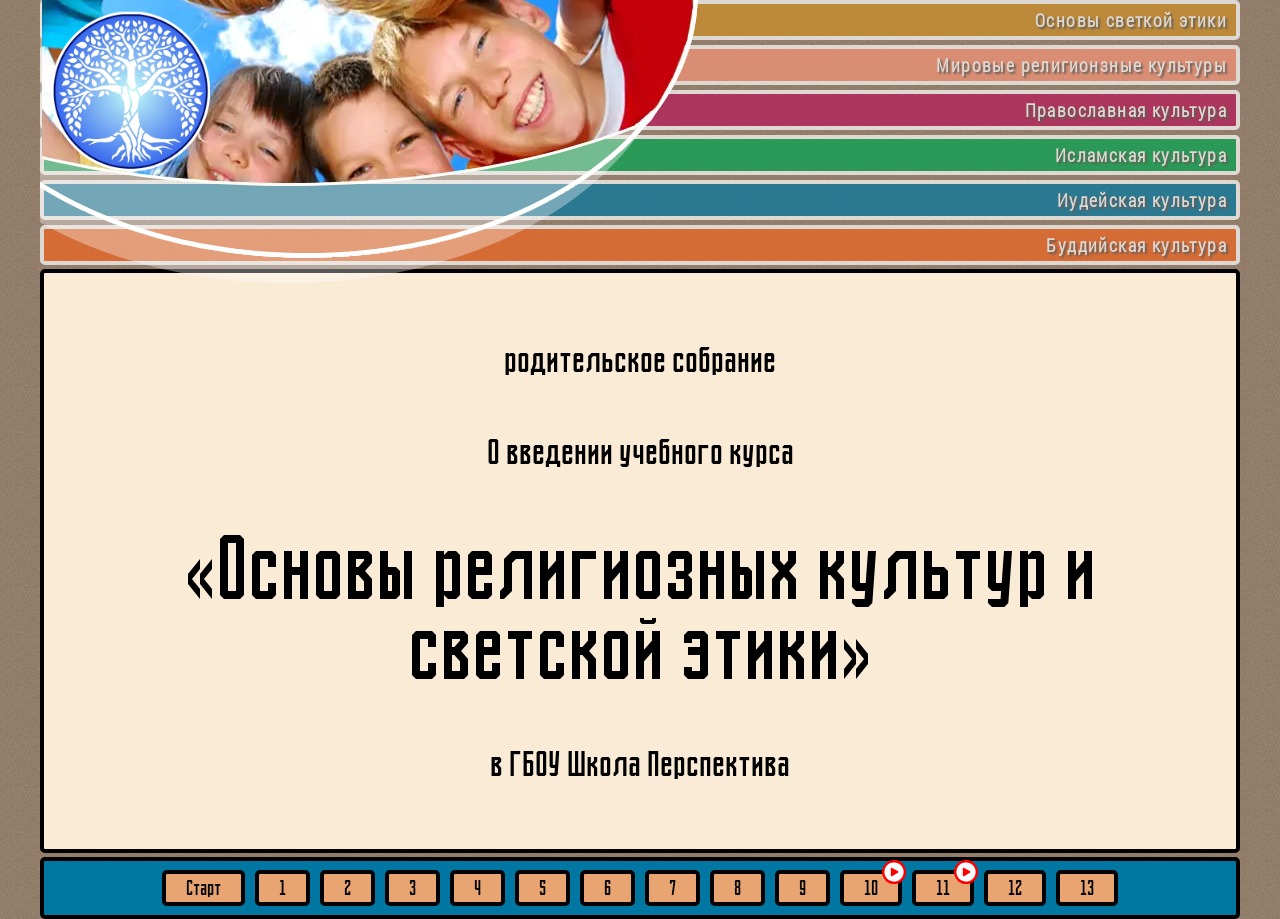
<file: index.html>
<!DOCTYPE html>
<html lang="en">
  <head>
    <meta charset="UTF-8" />
    <meta name="viewport" content="width=device-width, initial-scale=1.0" />
    <link rel="stylesheet" href="./css/style.css" />
    <title>ОРКСЭ</title>
  </head>
  <body>
    <div class="container section">
      <header class="header">
        <div class="header__orks">
          <img class="header__logo" src="./img/Дерево.png" alt="Древо" />
          <img
            class="header__img"
            src="./img/children.webp"
            alt="Изображение детей"
          />
          <div class="header__them color-yellow color-opacity">
            <p class="header__text">Основы светкой этики</p>
          </div>
          <div class="header__them color-pink color-opacity">
            <p class="header__text">Мировые религионзные культуры</p>
          </div>
          <div class="header__them color-red color-opacity">
            <p class="header__text">Православная культура</p>
          </div>
          <div class="header__them color-green color-opacity">
            <p class="header__text">Исламская культура</p>
          </div>
          <div class="header__them color-blue color-opacity">
            <p class="header__text">Иудейская культура</p>
          </div>
          <div class="header__them color-orange color-opacity">
            <p class="header__text">Буддийская культура</p>
          </div>
        </div>
      </header>

      <div class="title style-container">
        <section class="start" data-section="Старт">
          <ul class="title__list">
            <li class="title__item small-size-font">родительское собрание</li>
            <li class="title__item small-size-font">
              О введении учебного курса
            </li>
            <li class="title__item large-size-font">
              «Основы религиозных культур и светской этики»
            </li>
            <li class="title__item small-size-font">
              в ГБОУ Школа Перспектива
            </li>
          </ul>
        </section>

        <section class="law hide" data-section="1">
          <h2 class="section__title">Правовые и нормативные основы</h2>
          <div class="section__group">
            <img
              class="law__img"
              src="./img/putin.webp"
              alt="Президент В.В. Путин"
            />
            <ul class="section__list">
              <li class="section__item">
                Федеральный закон от 29.12.2012 г. № 273-ФЗ «Об образовании в
                Российской Федерации» Статья 87. Особенности изучения основ
                духовно-нравственной культуры народов Российской Федерации
              </li>
              <li class="section__item">
                Федеральный государственный образовательный стандарт начального
                общего образования Приказ Минпросвещения России от 31.05.2021 г.
                № 286
              </li>
              <li class="section__item">
                Образовательная программа начального общего образования ГБОУ
                Школа Перспектива п. 1.2.6. и п. 2.2.2.6. Планируемые результаты
                и основное содержание предметной области ОРКСЭ
              </li>
            </ul>
          </div>
        </section>

        <section class="module hide" data-section="2">
          <h2 class="section__title">Модули курса ОРКСЭ</h2>
          <ul class="section__list">
            <li class="section__item">Основы православной культуры</li>
            <li class="section__item">Основы исламской культуры</li>
            <li class="section__item">Основы буддийской культуры</li>
            <li class="section__item">Основы иудейской культуры</li>
            <li class="section__item">Основы мировых религиозных культур</li>
            <li class="section__item">Основы светской этики</li>
          </ul>
        </section>

        <section class="pravoslavie hide" data-section="3">
          <h2 class="section__title">Основы православной культуры</h2>
          <div class="section__group">
            <img
              class="section__title__img"
              src="./img/pravoslavie.webp"
              alt="Обложка книги о православии"
            />

            <ul class="section__list">
              <li class="section__item pravoslavie__fontsize">
                Православные традиции и семейные ценности
              </li>
              <li class="section__item">Храм</li>
              <li class="section__item">Священное писание</li>
              <li class="section__item">Иконы, фрески, церковное пение</li>
              <li class="section__item">Православные праздники</li>
              <li class="section__item">Таинства</li>
              <li class="section__item">Христианские заповеди</li>
              <li class="section__item">
                Совесть, любовь, доброта, милосердие, трудолюбие, прощение
              </li>
              <li class="section__item">Житие Святых</li>
            </ul>
          </div>
        </section>

        <section class="islam hide" data-section="4">
          <h2 class="section__title">Основы исламской культуры</h2>
          <div class="section__group">
            <img
              class="section__title__img"
              src="./img/islam.webp"
              alt="Обложка книги об исламе"
            />

            <ul class="section__list">
              <li class="section__item">
                Пророки. Пророк Мухаммед – образец человека и учитель
                нравственности.
              </li>
              <li class="section__item">Священная книга ислама – Коран.</li>
              <li class="section__item">Хадисы.</li>
              <li class="section__item">Обязанности мусульман.</li>
              <li class="section__item">Как устроена мечеть.</li>
              <li class="section__item">Кааба. Минарет.</li>
              <li class="section__item">Исламская семья.</li>
              <li class="section__item">Исламский календарь.</li>
              <li class="section__item">Праздники.</li>
              <li class="section__item">
                Мусульманские традиции, ритуалы и обычаи.
              </li>
              <li class="section__item">Благотворительность и милосердие.</li>
            </ul>
          </div>
        </section>

        <section class="buddism hide" data-section="5">
          <h2 class="section__title">Основы буддийской культуры</h2>
          <div class="section__group">
            <img
              class="section__title__img"
              src="./img/buddism.webp"
              alt="Обложка книги о буддизме"
            />

            <ul class="section__list">
              <li class="section__item">Будда и его учение.</li>
              <li class="section__item">Буддийский священный канон.</li>
              <li class="section__item">Буддийская картина мира.</li>
              <li class="section__item">Добро и зло.</li>
              <li class="section__item">Ненасилие и доброта.</li>
              <li class="section__item">Буддийские святые.</li>
              <li class="section__item">Трипитака. Джаммапада.</li>
            </ul>
          </div>
        </section>

        <section class="iudaism hide" data-section="6">
          <h2 class="section__title">Основы иудейской культуры</h2>
          <div class="section__group">
            <img
              class="section__title__img"
              src="./img/iudaism.webp"
              alt="Обложка книги об иудаизме"
            />

            <ul class="section__list">
              <li class="section__item">Тора – главная книга иудаизма.</li>
              <li class="section__item">Письменная и Устная Тора.</li>
              <li class="section__item">Патриархи еврейского народа.</li>
              <li class="section__item">
                Пророки и праведники в иудейской культуре.
              </li>
              <li class="section__item">Назначение синагоги.</li>
              <li class="section__item">
                Суббота (Шабат) в иудейской традиции.
              </li>
            </ul>
          </div>
        </section>

        <section class="omrk hide" data-section="7">
          <h2 class="section__title">Основы мировых религиозных культур</h2>
          <div class="section__group">
            <img
              class="section__title__img"
              src="./img/omrk.webp"
              alt="Обложка книги о ОМРК"
            />

            <ul class="section__list">
              <li class="section__item islam__fontsize">Культура и религия.</li>
              <li class="section__item">
                Древнейшие верования. Религии мира и их основатели.
              </li>
              <li class="section__item">
                Священные книги: Веды, Трипитака, Библия, Тора, Коран.
              </li>
              <li class="section__item">Хранители предания в религиях мира.</li>
              <li class="section__item">Золотое правило нравственности.</li>
            </ul>
          </div>
        </section>

        <section class="etika hide" data-section="8">
          <h2 class="section__title">Основы светской этики</h2>
          <div class="section__group">
            <img
              class="section__title__img"
              src="./img/etika.webp"
              alt="Обложка книги о основы светской этики"
            />

            <ul class="section__list">
              <li class="section__item">
                Культура и мораль. Этика и ее значение в жизни человека.
              </li>
              <li class="section__item">
                Мораль и нравственность. Нравственные законы. Золотое правило
                нравственности.
              </li>
              <li class="section__item">Добродетель.</li>
              <li class="section__item">
                Терпение и терпимость. Семейные ценности.
              </li>
              <li class="section__item">Порядочность. Интеллигентность.</li>
              <li class="section__item">Добро и зло.</li>
              <li class="section__item">
                Долг и совесть. Нравственный выбор. Ответственность.
              </li>
              <li class="section__item">Милосердие.</li>
              <li class="section__item">Прощение.</li>
            </ul>
          </div>
        </section>

        <section class="parents hide" data-section="9">
          <h2 class="section__title">Книга для родителей</h2>
          <div class="section__group">
            <img
              class="section__title__img"
              src="./img/book_for_parents.webp"
              alt="Обложка книги ОРКСЭ для родителей"
            />

            <ul class="section__list">
              <li class="section__item">
                Пособие адресовано родителям (законным представителям) учащихся
                4-5 классов общеобразовательных учреждений, изучающих
                комплексный учебный курс "Основы религиозных культур и светской
                этики". В пособии раскрыты условия апробации нового курса в
                учебном процессе образовательных учреждений, структура и
                основное содержание курса. Особое внимание уделено формам и
                методам взаимодействия школы и семьи с целью нравственного
                воспитания детей.
              </li>
            </ul>
          </div>
        </section>

        <section class="section-video hide" data-section="10">
          <iframe
            class="video-options"
            src="https://rutube.ru/play/embed/a8aab911a4ceaade8c66b159d18163a3"
            frameborder="0"
            allow="clipboard-write; autoplay"
            webkitAllowFullScreen
            mozallowfullscreen
            allowfullscreen
          ></iframe>
        </section>

        <section class="section-video hide" data-section="11">
          <iframe
            class="video-options"
            src="https://rutube.ru/play/embed/2270d4539a4fa35d7d2b37bec46555e9"
            frameborder="0"
            allow="clipboard-write; autoplay"
            webkitAllowFullScreen
            mozallowfullscreen
            allowfullscreen
          ></iframe>
        </section>

        <section class="resource hide" data-section="12">
          <h2 class="section__title">Полезные интернет-ресурсы</h2>

          <ul class="section__list">
            <li class="section__item">
              Портал «Музеи России»:
              <a
                class="section__link"
                target="_blank"
                href="http://www.museum.ru"
                >http://www.museum.ru</a
              >
            </li>
            <li class="section__item">
              Православный медиа-портал:
              <a
                class="section__link"
                target="_blank"
                href="https://predanie.ru/"
                >https://predanie.ru/</a
              >
            </li>
            <li class="section__item">
              Сайт центра исламских исследований:
              <a
                class="section__link"
                target="_blank"
                href="https://cais.ivran.ru/"
                >https://cais.ivran.ru/</a
              >
            </li>
            <li class="section__item">
              Электронная библиотека:
              <a
                class="section__link"
                target="_blank"
                href="http://www.ethicscenter.ru"
                >http://www.ethicscenter.ru</a
              >
            </li>
            <li class="section__item">
              Цифровая библиотека по философии:
              <a
                class="section__link"
                target="_blank"
                href="http://www.filosof.historic.ru"
                >http://www.filosof.historic.ru</a
              >
            </li>
            <li class="section__item">
              Электронная гуманитарная библиотека:
              <a
                class="section__link"
                target="_blank"
                href="http://www.gumfak.ru"
                >http://www.gumfak.ru</a
              >
            </li>
            <li class="section__item">
              Государственный музей истории религии -
              <a class="section__link" target="_blank" href="http://www.gmir.ru"
                >http://www.gmir.ru</a
              >
            </li>
          </ul>
        </section>

        <section class="choose hide" data-section="13">
          <h2 class="section__title">Выбор модуля ОРКСЭ</h2>
          <div class="section__group">
            <img
              class="section__title__img"
              src="./img/choose.jpg"
              alt="Рука подписывает документ"
            />

            <ul class="section__list">
              <li class="section__item">
                Право родителей (законных представителей) обучающихся»
              </li>
              <li class="section__item">
                Выбор подтверждается заявлением родителя (законного
                представителя).
              </li>
            </ul>
          </div>
        </section>
      </div>
      <footer class="footer">
        <button class="footer-btn">Старт</button>
        <button class="footer-btn">1</button>
        <button class="footer-btn">2</button>
        <button class="footer-btn">3</button>
        <button class="footer-btn">4</button>
        <button class="footer-btn">5</button>
        <button class="footer-btn">6</button>
        <button class="footer-btn">7</button>
        <button class="footer-btn">8</button>
        <button class="footer-btn">9</button>
        <button class="footer-btn video-logo">10</button>
        <button class="footer-btn video-logo">11</button>
        <button class="footer-btn">12</button>
        <button class="footer-btn">13</button>
      </footer>
    </div>

    <script>
      let navButtonCollection = document.querySelectorAll(".footer-btn");
      let selectedSection = document.querySelectorAll("[data-section]");

      navButtonCollection.forEach((element) => {
        element.addEventListener("click", function () {
          let sectionDataValue = document.querySelector(
            `[data-section="${element.textContent}"]`
          );
          hideSection();
          sectionDataValue.classList.remove("hide");
        });
      });

      function hideSection() {
        selectedSection.forEach((element) => {
          element.classList.add("hide");
        });
      }
    </script>
  </body>
</html>
</file>
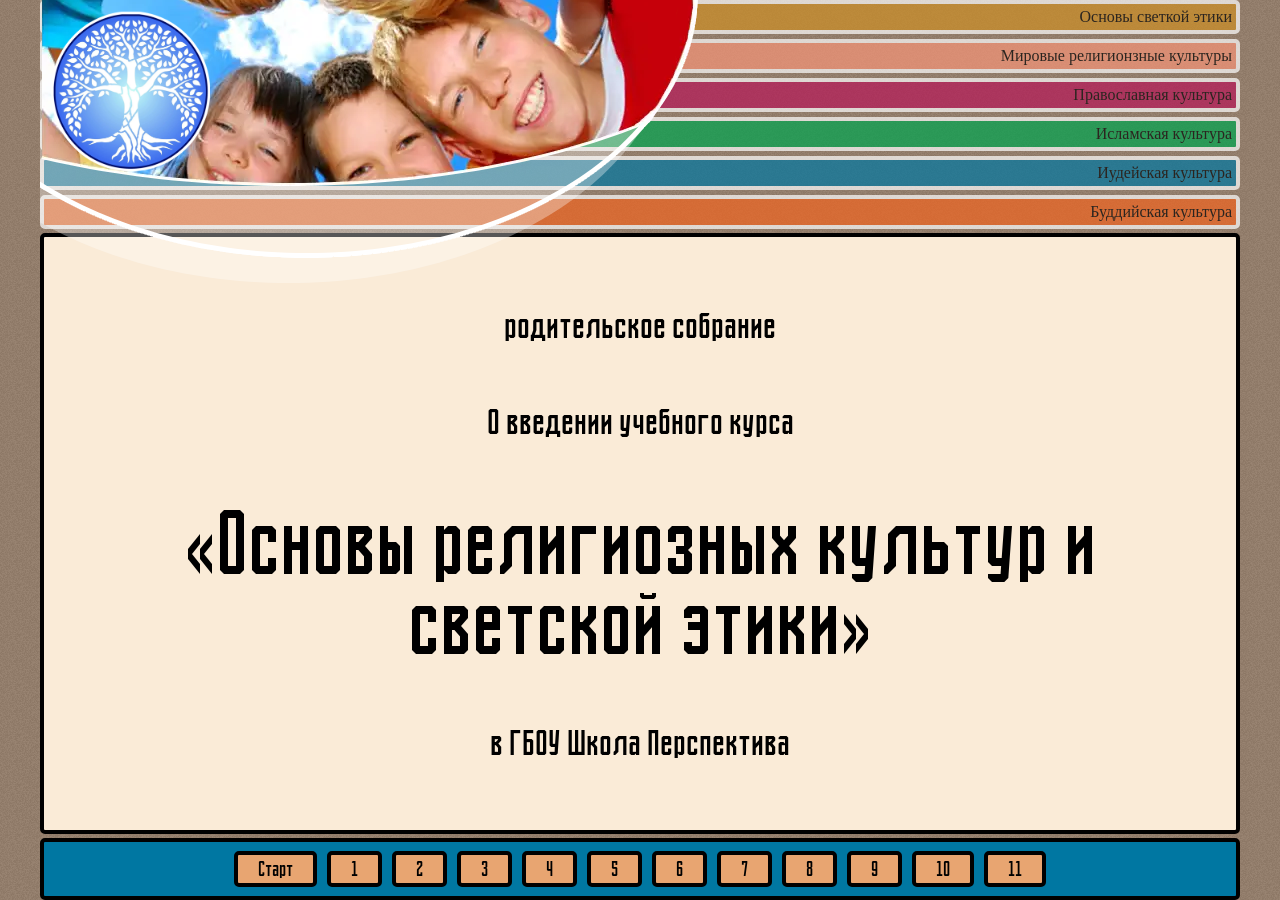
<file: start.html>
<!DOCTYPE html>
<html lang="en">
  <head>
    <meta charset="UTF-8" />
    <meta name="viewport" content="width=device-width, initial-scale=1.0" />
    <link rel="stylesheet" href="./css/style.css" />
    <title>ОРКСЭ</title>
  </head>
  <body>
    <div class="container section">
      <header class="header">
        <div class="header__orks">
          <img class="header__logo" src="./img/Дерево.png" alt="Древо" />
          <img
            class="header__img"
            src="./img/children.webp"
            alt="Изображение детей"
          />
          <div class="header__them color-yellow color-opacity">
            Основы светкой этики
          </div>
          <div class="header__them color-pink color-opacity">
            Мировые религионзные культуры
          </div>
          <div class="header__them color-red color-opacity">
            Православная культура
          </div>
          <div class="header__them color-green color-opacity">
            Исламская культура
          </div>
          <div class="header__them color-blue color-opacity">
            Иудейская культура
          </div>
          <div class="header__them color-orange color-opacity">
            Буддийская культура
          </div>
        </div>
      </header>

      <div class="title style-container">
        <section class="start" data-section="Старт">
          <ul class="title__list">
            <li class="title__item small-size-font">родительское собрание</li>
            <li class="title__item small-size-font">
              О введении учебного курса
            </li>
            <li class="title__item large-size-font">
              «Основы религиозных культур и светской этики»
            </li>
            <li class="title__item small-size-font">
              в ГБОУ Школа Перспектива
            </li>
          </ul>
        </section>

        <section class="law hide" data-section="1">
          <h2 class="section__title">Правовые и нормативные основы</h2>
          <div class="section__group">
            <img
              class="law__img"
              src="./img/putin.webp"
              alt="Президент В.В. Путин"
            />
            <ul class="section__list">
              <li class="section__item">
                Федеральный закон от 29.12.2012 г. № 273-ФЗ «Об образовании в
                Российской Федерации» Статья 87. Особенности изучения основ
                духовно-нравственной культуры народов Российской Федерации
              </li>
              <li class="section__item">
                Федеральный государственный образовательный стандарт начального
                общего образования Приказ Минпросвещения России от 31.05.2021 г.
                № 286
              </li>
              <li class="section__item">
                Образовательная программа начального общего образования ГБОУ
                Школа Перспектива п. 1.2.6. и п. 2.2.2.6. Планируемые результаты
                и основное содержание предметной области ОРКСЭ
              </li>
            </ul>
          </div>
        </section>

        <section class="module hide" data-section="2">
          <h2 class="section__title">Модули курса ОРКСЭ</h2>
          <ul class="section__list">
            <li class="section__item">Основы православной культуры</li>
            <li class="section__item">Основы исламской культуры</li>
            <li class="section__item">Основы буддийской культуры</li>
            <li class="section__item">Основы иудейской культуры</li>
            <li class="section__item">Основы мировых религиозных культур</li>
            <li class="section__item">Основы светской этики</li>
          </ul>
        </section>

        <section class="pravoslavie hide" data-section="3">
          <h2 class="section__title">Основы православной культуры</h2>
          <div class="section__group">
            <img
              class="section__title__img"
              src="./img/pravoslavie.webp"
              alt="Обложка книги о православии"
            />

            <ul class="section__list">
              <li class="section__item pravoslavie__fontsize">
                Православные традиции и семейные ценности
              </li>
              <li class="section__item section__fontsize">Храм</li>
              <li class="section__item section__fontsize">Священное писание</li>
              <li class="section__item section__fontsize">
                Иконы, фрески, церковное пение
              </li>
              <li class="section__item section__fontsize">
                Православные праздники
              </li>
              <li class="section__item section__fontsize">Таинства</li>
              <li class="section__item section__fontsize">
                Христианские заповеди
              </li>
              <li class="section__item section__fontsize">
                Совесть, любовь, доброта, милосердие, трудолюбие, прощение
              </li>
              <li class="section__item section__fontsize">Житие Святых</li>
            </ul>
          </div>
        </section>

        <section class="islam hide" data-section="4">
          <h2 class="section__title">Основы исламской культуры</h2>
          <div class="section__group">
            <img
              class="section__title__img"
              src="./img/islam.webp"
              alt="Обложка книги об исламе"
            />

            <ul class="section__list">
              <li class="section__item section__fontsize">
                Пророки. Пророк Мухаммед – образец человека и учитель
                нравственности.
              </li>
              <li class="section__item section__fontsize">
                Священная книга ислама – Коран.
              </li>
              <li class="section__item section__fontsize">Хадисы.</li>
              <li class="section__item section__fontsize">
                Обязанности мусульман.
              </li>
              <li class="section__item section__fontsize">
                Как устроена мечеть.
              </li>
              <li class="section__item section__fontsize">Кааба. Минарет.</li>
              <li class="section__item section__fontsize">Исламская семья.</li>
              <li class="section__item section__fontsize">
                Исламский календарь.
              </li>
              <li class="section__item section__fontsize">Праздники.</li>
              <li class="section__item section__fontsize">
                Мусульманские традиции, ритуалы и обычаи.
              </li>
              <li class="section__item section__fontsize">
                Благотворительность и милосердие.
              </li>
            </ul>
          </div>
        </section>

        <section class="buddism hide" data-section="5">
          <h2 class="section__title">Основы буддийской культуры</h2>
          <div class="section__group">
            <img
              class="section__title__img"
              src="./img/buddism.webp"
              alt="Обложка книги о буддизме"
            />

            <ul class="section__list">
              <li class="section__item section__fontsize">
                Будда и его учение.
              </li>
              <li class="section__item section__fontsize">
                Буддийский священный канон.
              </li>
              <li class="section__item section__fontsize">
                Буддийская картина мира.
              </li>
              <li class="section__item section__fontsize">Добро и зло.</li>
              <li class="section__item section__fontsize">
                Ненасилие и доброта.
              </li>
              <li class="section__item section__fontsize">
                Буддийские святые.
              </li>
              <li class="section__item section__fontsize">
                Трипитака. Джаммапада.
              </li>
            </ul>
          </div>
        </section>

        <section class="iudaism hide" data-section="6">
          <h2 class="section__title">Основы иудейской культуры</h2>
          <div class="section__group">
            <img
              class="section__title__img"
              src="./img/iudaism.webp"
              alt="Обложка книги об иудаизме"
            />

            <ul class="section__list">
              <li class="section__item section__fontsize">
                Тора – главная книга иудаизма.
              </li>
              <li class="section__item section__fontsize">
                Письменная и Устная Тора.
              </li>
              <li class="section__item section__fontsize">
                Патриархи еврейского народа.
              </li>
              <li class="section__item section__fontsize">
                Пророки и праведники в иудейской культуре.
              </li>
              <li class="section__item section__fontsize">
                Назначение синагоги.
              </li>
              <li class="section__item section__fontsize">
                Суббота (Шабат) в иудейской традиции.
              </li>
            </ul>
          </div>
        </section>

        <section class="omrk hide" data-section="7">
          <h2 class="section__title">Основы мировых религиозных культур</h2>
          <div class="section__group">
            <img
              class="section__title__img"
              src="./img/omrk.webp"
              alt="Обложка книги о ОМРК"
            />

            <ul class="section__list">
              <li class="section__item islam__fontsize">Культура и религия.</li>
              <li class="section__item section__fontsize">
                Древнейшие верования. Религии мира и их основатели.
              </li>
              <li class="section__item section__fontsize">
                Священные книги: Веды, Трипитака, Библия, Тора, Коран.
              </li>
              <li class="section__item section__fontsize">
                Хранители предания в религиях мира.
              </li>
              <li class="section__item section__fontsize">
                Золотое правило нравственности.
              </li>
            </ul>
          </div>
        </section>

        <section class="etika hide" data-section="8">
          <h2 class="section__title">Основы светской этики</h2>
          <div class="section__group">
            <img
              class="section__title__img"
              src="./img/etika.webp"
              alt="Обложка книги о основы светской этики"
            />

            <ul class="section__list">
              <li class="section__item section__fontsize">
                Культура и мораль. Этика и ее значение в жизни человека.
              </li>
              <li class="section__item section__fontsize">
                Мораль и нравственность. Нравственные законы. Золотое правило
                нравственности.
              </li>
              <li class="section__item section__fontsize">Добродетель.</li>
              <li class="section__item section__fontsize">
                Терпение и терпимость. Семейные ценности.
              </li>
              <li class="section__item section__fontsize">
                Порядочность. Интеллигентность.
              </li>
              <li class="section__item section__fontsize">Добро и зло.</li>
              <li class="section__item section__fontsize">
                Долг и совесть. Нравственный выбор. Ответственность.
              </li>
              <li class="section__item section__fontsize">Милосердие.</li>
              <li class="section__item section__fontsize">Прощение.</li>
            </ul>
          </div>
        </section>

        <section class="parents hide" data-section="9">
          <h2 class="section__title">Книга для родителей</h2>
          <div class="section__group">
            <img
              class="section__title__img"
              src="./img/book_for_parents.webp"
              alt="Обложка книги ОРКСЭ для родителей"
            />

            <ul class="section__list">
              <li class="section__item section__fontsize">
                Пособие адресовано родителям (законным представителям) учащихся
                4-5 классов общеобразовательных учреждений, изучающих
                комплексный учебный курс "Основы религиозных культур и светской
                этики". В пособии раскрыты условия апробации нового курса в
                учебном процессе образовательных учреждений, структура и
                основное содержание курса. Особое внимание уделено формам и
                методам взаимодействия школы и семьи с целью нравственного
                воспитания детей.
              </li>
            </ul>
          </div>
        </section>

        <section class="resource hide" data-section="10">
          <h2 class="section__title">Полезные интернет-ресурсы</h2>

          <ul class="section__list">
            <li class="section__item section__fontsize">
              Большой энциклопедический и исторический словари он-лайн:
              http://www.edic.ru
            </li>
            <li class="section__item section__fontsize">
              Портал «Музеи России»: http://www.museum.ru
            </li>
            <li class="section__item section__fontsize">
              Православный медиа-портал: http://www.tvspas.ru
            </li>
            <li class="section__item section__fontsize">
              Сайт центра исламских исследований: http://www.islamica.ru
            </li>
            <li class="section__item section__fontsize">
              Электронная библиотека: http://www.ethicscenter.ru ,
              http://www.filosof.historic.ru
            </li>
            <li class="section__item section__fontsize">
              Электронная гуманитарная библиотека: http://www.gumfak.ru
            </li>
            <li class="section__item section__fontsize">
              Государственный музей истории религии - http://www.gmir.ru
            </li>
          </ul>
        </section>

        <section class="choose hide" data-section="11">
          <h2 class="section__title">Выбор модуля ОРКСЭ</h2>
          <div class="section__group">
            <img
              class="section__title__img"
              src="./img/choose.jpg"
              alt="Рука подписывает документ"
            />

            <ul class="section__list">
              <li class="section__item section__fontsize">
                Право родителей (законных представителей) обучающихся»
              </li>
              <li class="section__item section__fontsize">
                Выбор подтверждается заявлением родителя (законного
                представителя).
              </li>
            </ul>
          </div>
        </section>
      </div>
      <footer class="footer">
        <button class="footer-btn">Старт</button>
        <button class="footer-btn">1</button>
        <button class="footer-btn">2</button>
        <button class="footer-btn">3</button>
        <button class="footer-btn">4</button>
        <button class="footer-btn">5</button>
        <button class="footer-btn">6</button>
        <button class="footer-btn">7</button>
        <button class="footer-btn">8</button>
        <button class="footer-btn">9</button>
        <button class="footer-btn">10</button>
        <button class="footer-btn">11</button>
      </footer>
    </div>

    <script>
      let navButtonCollection = document.querySelectorAll(".footer-btn");
      let selectedSection = document.querySelectorAll("[data-section]");

      navButtonCollection.forEach((element) => {
        element.addEventListener("click", function () {
          let sectionDataValue = document.querySelector(
            `[data-section="${element.textContent}"]`
          );
          hideSection();
          sectionDataValue.classList.remove("hide");
        });
      });

      function hideSection() {
        selectedSection.forEach((element) => {
          element.classList.add("hide");
        });
      }
    </script>
  </body>
</html>
</file>
<file: css/style.css>
* {
  box-sizing: border-box;
  margin: 0;
  padding: 0;
}

:root {
  --background-container: antiquewhite; /*Фон основного контента*/
  --background-body: #997c64; /*Фон всего документа*/
  --colorClearBlack: #000; /*Чисто чёрный цвет*/
  --colorClearWhite: #fff; /*Чисто белый цвет*/
  --backgound-footer: #0077a2; /*Фон футера*/
  --backgound-btn-footer: #e8a571; /*Фон кнопок*/
  --border-radius: 5px; /*Скругление в углах*/
  --border-thickness: 4px; /*Толщина линий*/
  --font-color: #513d2a; /*Цвет шрифта контента*/
  --letterSpacing: 1.4px; /*Отступ между буквами*/
  --colorTextShadow: #515151; /*Для тени шрифта*/
}

@font-face {
  font-family: "sangyo";
  src: url("../font/sangyo.ttf");
}

@font-face {
  font-family: "robotolight";
  src: url("../font/Roboto\ Condensed\ Light.ttf");
}

body {
  background-image: url("[data-uri]");
  background-color: var(--background-body);
}

ul {
  list-style: none;
  padding: 0;
  margin: 0;
}

li {
  padding: 0;
  margin: 0;
}

.container {
  max-width: 1200px;
  margin: 0 auto;
}

.section {
  display: flex;
  flex-direction: column;
  height: 100vh;
  gap: 4px;
}

.style-container {
  background-color: var(--background-container);
  border-radius: var(--border-radius);
  padding: 20px;
  flex: 1;
  border: var(--border-thickness) solid var(--colorClearBlack);
  width: 100%;
}

.start {
  height: 100%;
}

.header {
  position: relative;
}

.header__logo {
  position: absolute;
  max-width: 160px;
  z-index: 2;
  inset-inline-start: 10px;
  inset-block-start: 10px;
}

.header__img {
  max-width: 100%;
  position: absolute;
  z-index: 1;
  inset-inline-start: 0;
  inset-block-start: -10px;
}

.header__orks {
  display: flex;
  flex-direction: column;
  gap: 5px;
}

.header__them {
  width: 100%;
  text-align: end;
  padding: 4px;
  border-radius: var(--border-radius);
  border: var(--border-thickness) solid var(--colorClearWhite);
}

.header__text {
  padding: 0 5px;
  font-family: "robotolight";
  font-weight: bold;
  font-size: 18px;
  color: var(--colorClearWhite);
  letter-spacing: var(--letterSpacing);
  text-shadow: 2px 2px 2px var(--colorTextShadow);
}
.color-yellow {
  background-color: #ce8f25;
}

.color-pink {
  background-color: #f79578;
}

.color-red {
  background-color: #b71858;
}

.color-green {
  background-color: #00a54f;
}

.color-blue {
  background-color: #0077a2;
}

.color-orange {
  background-color: #f26520;
}

.color-opacity {
  opacity: 0.7;
}

.title__list {
  padding: 20px;
  list-style: none;
  display: flex;
  flex-direction: column;
  justify-content: space-around;
  height: 100%;
  align-items: center;
  text-align: center;
}

.small-size-font {
  font-size: 32px;
}

.large-size-font {
  font-size: 80px;
}

.title__item {
  font-family: "sangyo";
  padding: 30px 0;
}

.section__title {
  font-family: "robotolight";
  font-size: 42px;
  text-align: center;
  color: var(--font-color);
  letter-spacing: var(--letterSpacing);
  padding-bottom: 20px;
}

.section__group {
  display: flex;
  justify-content: space-between;
  align-items: center;
  gap: 10px;
  flex-direction: row-reverse;
}

.law__img {
  max-width: 300px;
  border-radius: 4px;
}

.section__list {
  display: flex;
  flex-direction: column;
  justify-content: space-around;
  gap: 20px;
}

.section__item {
  position: relative;
  font-family: "robotolight";
  font-size: 32px;
  padding-left: 35px;
}

.section__item::before {
  content: "";
  position: absolute;
  top: 50%;
  transform: translateY(-50%);
  left: 0;
  width: 30px;
  height: 30px;
  background-image: url(../img/star.svg);
  background-size: cover;
  max-width: 30px;
}

.section__title__img {
  max-width: 30vh;
  background-size: cover;
  border: var(--border-thickness) solid var(--colorClearBlack);
  border-radius: var(--border-radius);
}
.section-video {
  height: 100%;
  width: 100%;
}
.video-options {
  width: 100%;
  height: 100%;
}

.footer {
  background-color: var(--backgound-footer);
  padding: 1vh;
  border-radius: var(--border-radius);
  border: var(--border-thickness) solid var(--colorClearBlack);
  display: flex;
  justify-content: center;
  flex-wrap: wrap;
  gap: 10px;
}

.footer-btn {
  padding: 5px 20px;
  font-family: "sangyo";
  font-size: 18px;
  border: var(--border-thickness) solid var(--colorClearBlack);
  border-radius: var(--border-radius);
  background-color: var(--backgound-btn-footer);
  position: relative;
}

.video-logo::before {
  content: "";
  position: absolute;
  background-image: url(../img/video.svg);
  background-size: contain;
  background-repeat: no-repeat;
  z-index: 2;
  width: 24px;
  height: 24px;
  top: -14px;
  right: -8px;
}

.footer-btn:hover {
  opacity: 0.7;
}

.hide {
  display: none;
}

@media (max-width: 500px) {
  .style-container {
    padding: 5px;
  }

  .large-size-font {
    font-size: 40px;
  }

  .small-size-font {
    font-size: 22px;
  }

  .header__orks {
    display: none;
  }

  .section {
    margin: 10px;
    height: calc(100vh - 100px);
  }

  .header__img {
    display: none;
  }

  .section__title {
    font-size: 22px;
  }

  .title__list {
    padding: 5px;
    justify-content: space-around;
  }
  .title__item {
    padding: 5px;
  }

  .law__img {
    display: none;
  }

  .section__item {
    font-size: 22px;
  }
  .section__group {
    flex-direction: column;
  }
  .footer-btn {
    padding: 5px 10px;
    font-size: 16px;
    border: 2px solid var(--colorClearBlack);
  }
}

@media (max-width: 1024px) {
  :root {
    --border-radius: 5px; /*Скругление в углах*/
    --border-thickness: 2px; /*Толщина линий*/
    --letterSpacing: 1.4px; /*Отступ между буквами*/
  }

  .section {
    margin: 5px;
  }
  .header__logo {
    max-width: 80px;
  }
  .header__img {
    max-width: 50%;
  }
  .header__them {
    padding: 2px;
  }
  .header__text {
    font-size: 14px;
  }

  .style-container {
    padding: 0;
  }
  .title__list {
    padding: 10px;
  }
  .title__item {
    padding: 10px 0;
  }
}
</file>
